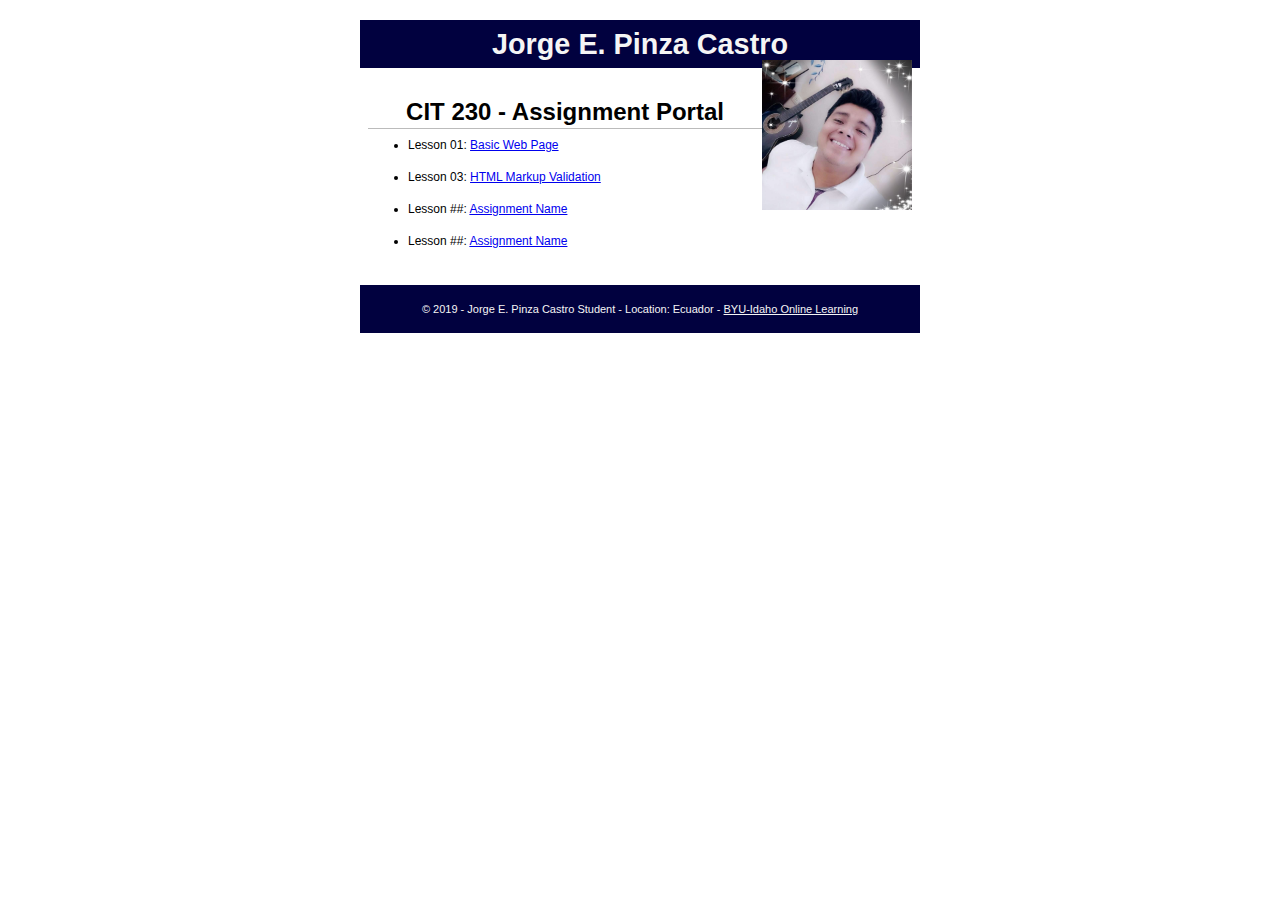
<file: index.html>
<!DOCTYPE html>
<html lang="en-us">
<head>
<meta charset="utf-8">
<meta name="viewport" content="width=device-width, initial-scale=1, maximum-scale=1">
<meta name="description" content="Assignment portal page for Jorge Pinza Student in CIT 230: 
Web Front-End Development at Brigham Young University-Idaho.">
<link rel="stylesheet" href="css/main.css">
<title>CIT 230 Assignment Portal | Jorge E. Pinza Castro | BYU-Idaho</title>
</head>
<body>
    <header>
        <h1>Jorge E. Pinza Castro</h1>
        <img src="images/profile.jpg" alt="Jorge Pinza">
    </header>
    <main>
        <h2>CIT 230 - Assignment Portal</h2>
        <ul>
                <li>Lesson 01: <a href="assignments/week-01/basicpage.html">Basic Web Page</a></li>
                <li>Lesson 03: <a href="assignments/week-03/fixedhtml.html">HTML Markup Validation</a></li>
                <li>Lesson ##: <a href="#########">Assignment Name</a></li>
                <li>Lesson ##: <a href="#########">Assignment Name</a></li>
        </ul>
        
    </main>
    <footer>
        <p>
            © 2019 - Jorge E. Pinza Castro Student - Location: Ecuador - <a href="http://www.byui.edu/online">BYU-Idaho 
            Online Learning</a>
        </p>
    </footer>
</body>
</html>
</file>
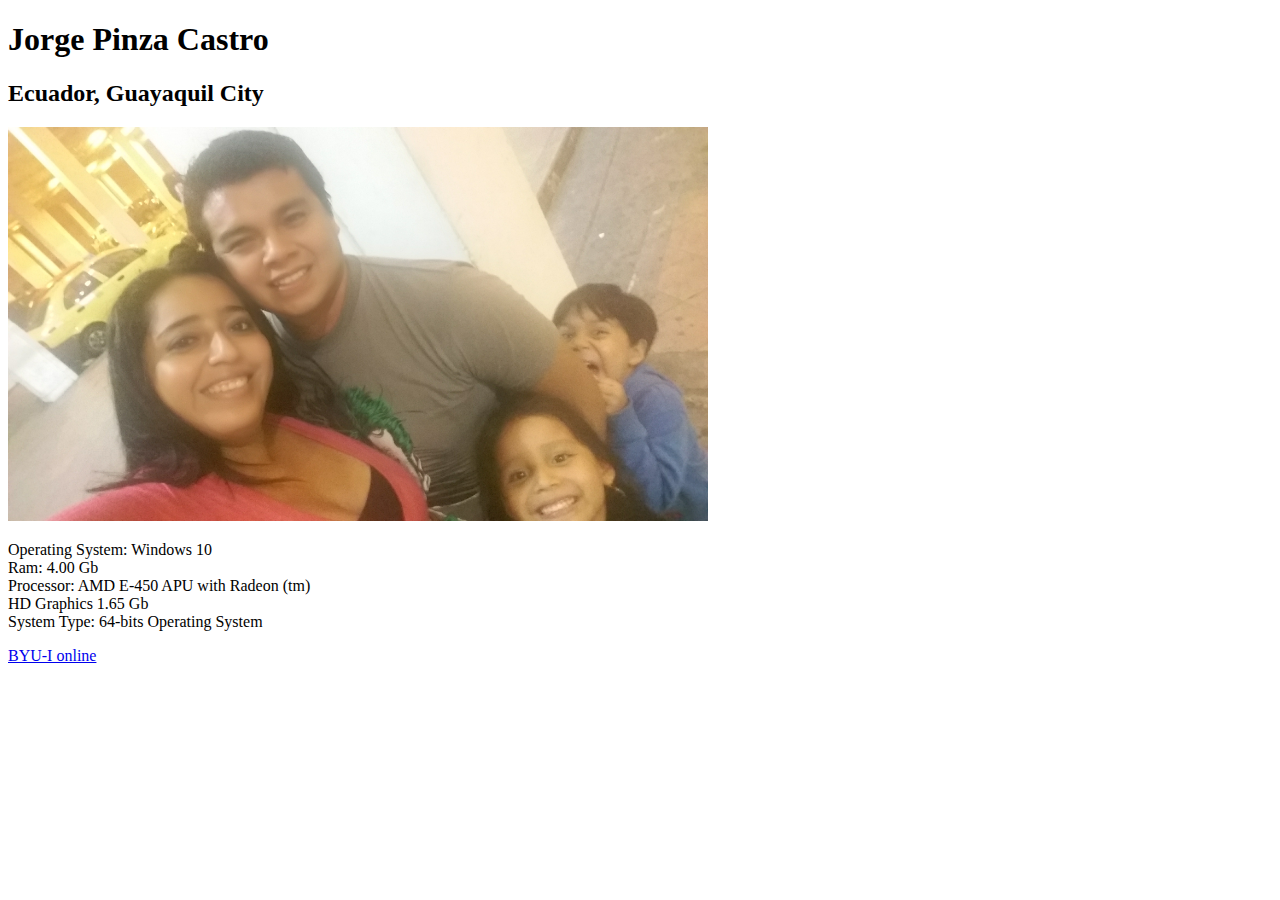
<file: assignments/week-01/basicpage.html>
<!DOCTYPE HTML>
<html lang="en-us">
<head>
<meta charset="utf-8">
<title>basicpage</title>
</head>

<body>
    <h1>Jorge Pinza Castro</h1>
    <h2>Ecuador, Guayaquil City</h2>
    <img src="images/family.jpg" alt="myFamily" width="700">

    <p>
        Operating System: Windows 10<br>
        Ram: 4.00 Gb<br>
        Processor: AMD E-450 APU with Radeon (tm)<br>
        HD Graphics 1.65 Gb<br>
        System Type: 64-bits Operating System<br>
    </p>

    <a href="http://www.byui.edu/online/">BYU-I online</a>
    
</body>
</html>
</file>
<file: css/main.css>
/* CIT 230 - Assignment Portal CSS Template */
/* You may use #HEX or color names */

/* * is a wildcard referring to all elements. */
*  { 
    margin: 0; 
    box-sizing: border-box; 
}

body {
    font-size: 12px;
    line-height: 32px;
    font-family: Ubuntu, sans-serif;
    color: black;
}

h1 {
    font-size: 1.8rem  /*(rem is a unit of measure) */;
    color: whitesmoke;
}

h2 {
    font-size: 1.5rem;
    text-align: center;
    border-bottom: 1px solid #bbb;
}

header, main, footer {
    margin: 1.25rem auto;
    padding: .5rem;
    max-width: 560px;
}

header, footer, footer a {
    text-align: center;
    background-color: rgb(1, 1, 63);
    color: whitesmoke;
}

header img {
    width: 150px;
    height: auto;
    float: right;
}

footer {
    font-size: 11px;
}
</file>
